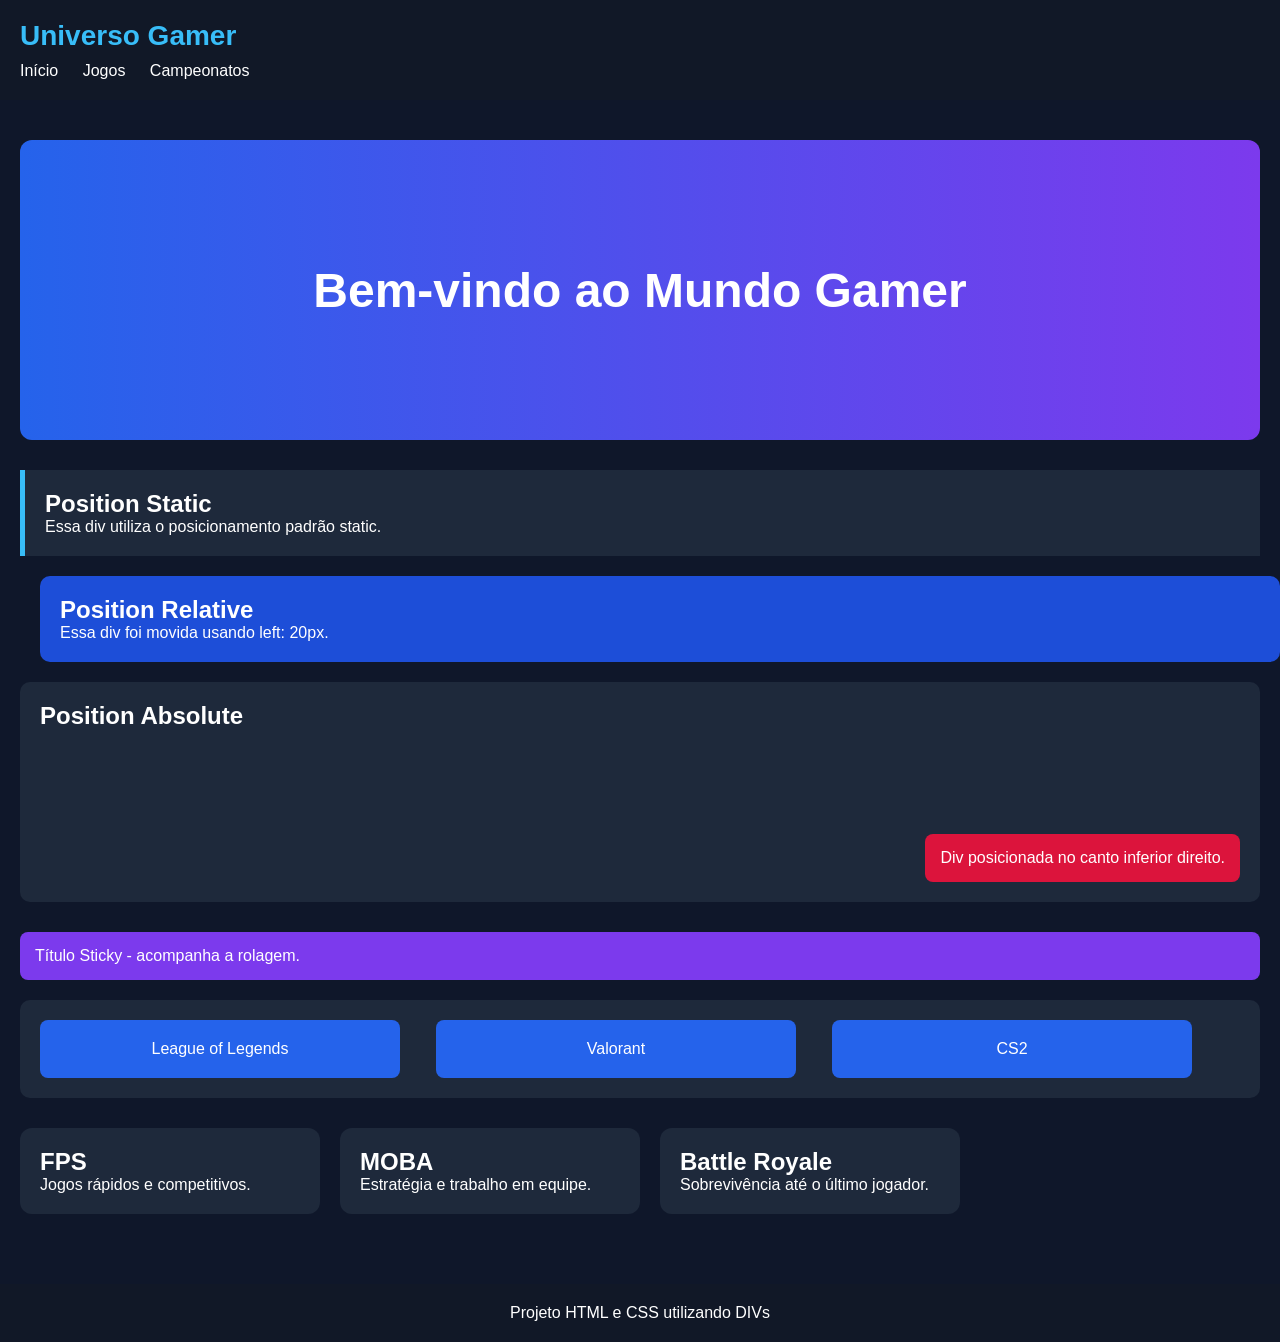
<file: index.html>
<!DOCTYPE html>
<html lang="pt-br">
<head>
    <meta charset="UTF-8">
    <meta name="viewport" content="width=device-width, initial-scale=1.0">
    <title>Universo Gamer</title>
    <link rel="stylesheet" href="style.css">
</head>
<body>

    <div class="header">
        <div class="logo">Universo Gamer</div>

        <div class="menu">
            <a href="index.html">Início</a>
            <a href="jogos.html">Jogos</a>
            <a href="campeonatos.html">Campeonatos</a>
        </div>
    </div>

    <div class="main">

        <div class="banner">
            <h1>Bem-vindo ao Mundo Gamer</h1>
        </div>

        <div class="static-box">
            <h2>Position Static</h2>
            <p>Essa div utiliza o posicionamento padrão static.</p>
        </div>

        <div class="relative-box">
            <h2>Position Relative</h2>
            <p>Essa div foi movida usando left: 20px.</p>
        </div>

        <div class="absolute-container">
            <h2 style="padding: 20px;">Position Absolute</h2>

            <div class="absolute-box">
                Div posicionada no canto inferior direito.
            </div>
        </div>

        <div class="sticky-title">
            Título Sticky - acompanha a rolagem.
        </div>

        <div class="float-container">
            <div class="float-box">League of Legends</div>
            <div class="float-box">Valorant</div>
            <div class="float-box">CS2</div>
        </div>

        <div class="cards">
            <div class="card">
                                <h2>FPS</h2>
                <p>Jogos rápidos e competitivos.</p>
            </div>

            <div class="card">
                <h2>MOBA</h2>
                <p>Estratégia e trabalho em equipe.</p>
            </div>

            <div class="card">
                <h2>Battle Royale</h2>
                <p>Sobrevivência até o último jogador.</p>
            </div>
        </div>

    </div>

    <div class="footer">
        <p>Projeto HTML e CSS utilizando DIVs</p>
    </div>

</body>
</html>
</file>
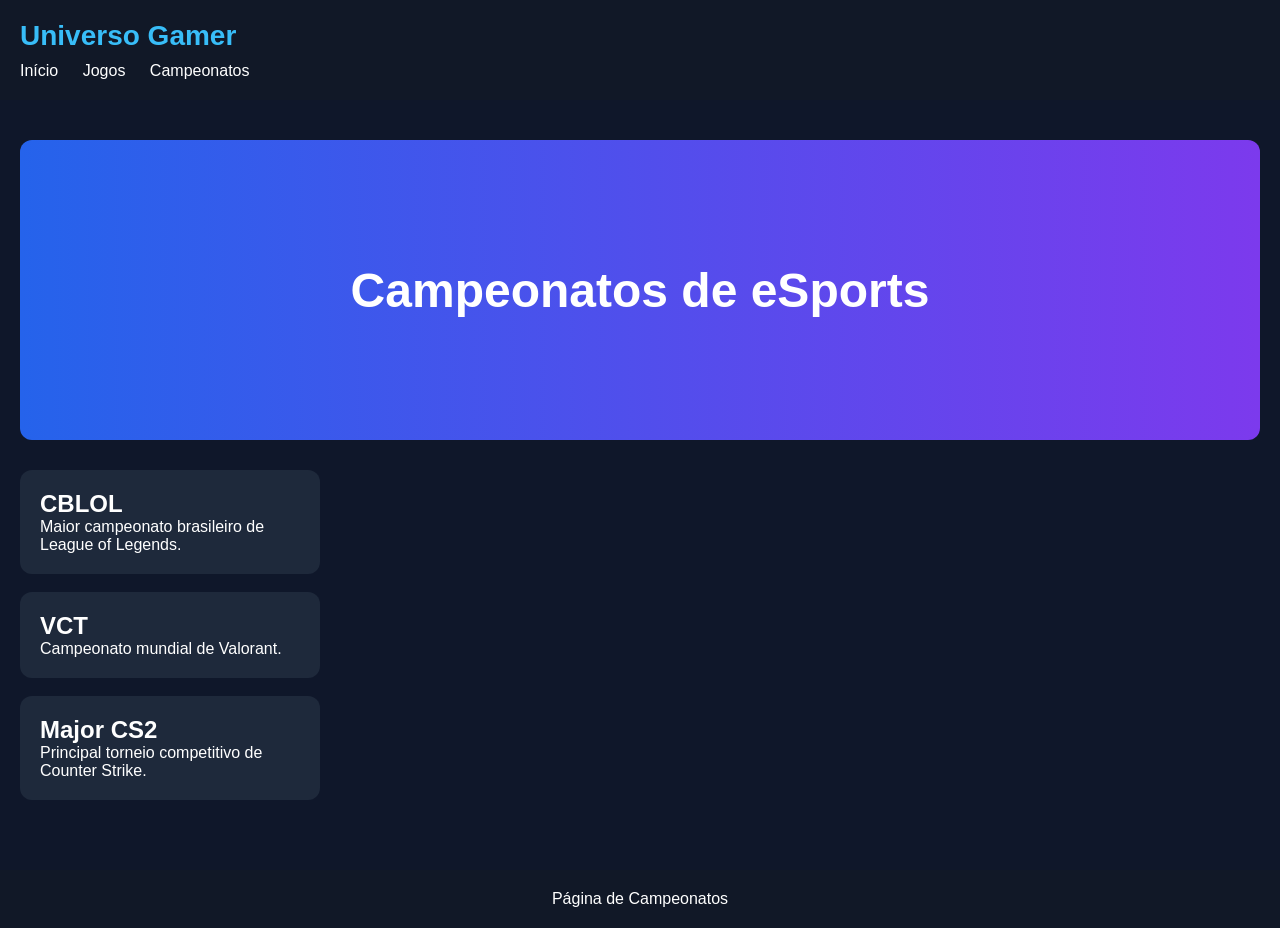
<file: campeonatos.html>
<!DOCTYPE html>
<html lang="pt-br">
<head>
    <meta charset="UTF-8">
    <meta name="viewport" content="width=device-width, initial-scale=1.0">
    <title>Campeonatos</title>
    <link rel="stylesheet" href="style.css">
</head>
<body>

    <div class="header">
        <div class="logo">Universo Gamer</div>

        <div class="menu">
            <a href="index.html">Início</a>
            <a href="jogos.html">Jogos</a>
            <a href="campeonatos.html">Campeonatos</a>
        </div>
    </div>

    <div class="main">

        <div class="banner">
            <h1>Campeonatos de eSports</h1>
        </div>

        <div class="card">
            <h2>CBLOL</h2>
            <p>Maior campeonato brasileiro de League of Legends.</p>
        </div>

        <br>

        <div class="card">
            <h2>VCT</h2>
            <p>Campeonato mundial de Valorant.</p>
        </div>

        <br>

        <div class="card">
            <h2>Major CS2</h2>
            <p>Principal torneio competitivo de Counter Strike.</p>
        </div>

    </div>

    <div class="footer">
        <p>Página de Campeonatos</p>
    </div>

</body>
</html>
</file>
<file: style.css>
* {
    margin: 0;
    padding: 0;
    box-sizing: border-box;
    font-family: Arial, Helvetica, sans-serif;
}

body {
    background-color: #0f172a;
    color: white;
}

.header {
    position: fixed;
    top: 0;
    width: 100%;
    background-color: #111827;
    padding: 20px;
    z-index: 1000;
}

.logo {
    font-size: 28px;
    font-weight: bold;
    color: #38bdf8;
}

.menu {
    margin-top: 10px;
}

.menu a {
    color: white;
    text-decoration: none;
    margin-right: 20px;
    transition: 0.3s;
}

.menu a:hover {
    color: #38bdf8;
}

.main {
    margin-top: 120px;
    padding: 20px;
}

.banner {
    height: 300px;
    background: linear-gradient(90deg, #2563eb, #7c3aed);
    display: flex;
    align-items: center;
    justify-content: center;
    border-radius: 12px;
    margin-bottom: 30px;
}

.banner h1 {
    font-size: 48px;
}

.static-box {
    position: static;
    background-color: #1e293b;
    padding: 20px;
    margin-bottom: 20px;
    border-left: 5px solid #38bdf8;
}

.relative-box {
    position: relative;
    left: 20px;
    background-color: #1d4ed8;
    padding: 20px;
    margin-bottom: 20px;
    border-radius: 10px;
}

.absolute-container {
    position: relative;
    height: 220px;
    background-color: #1e293b;
    margin-bottom: 30px;
    border-radius: 10px;
}

.absolute-box {
    position: absolute;
    right: 20px;
    bottom: 20px;
    background-color: crimson;
    padding: 15px;
    border-radius: 8px;
}

.sticky-title {
    position: sticky;
    top: 100px;
    background-color: #7c3aed;
    padding: 15px;
    margin-bottom: 20px;
    border-radius: 8px;
}

.float-container {
    background-color: #1e293b;
    padding: 20px;
    overflow: auto;
    border-radius: 10px;
    margin-bottom: 30px;
}

.float-box {
    float: left;
    width: 30%;
    margin-right: 3%;
    background-color: #2563eb;
    padding: 20px;
    border-radius: 8px;
    text-align: center;
}

.float-box:last-child {
    margin-right: 0;
}

.cards {
    display: flex;
    gap: 20px;
    margin-top: 30px;
    flex-wrap: wrap;
}

.card {
    background-color: #1e293b;
    width: 300px;
    padding: 20px;
    border-radius: 12px;
    transition: 0.3s;
}

.card:hover {
    transform: scale(1.03);
}

.footer {
    background-color: #111827;
    padding: 20px;
    text-align: center;
    margin-top: 50px;
}
</file>
